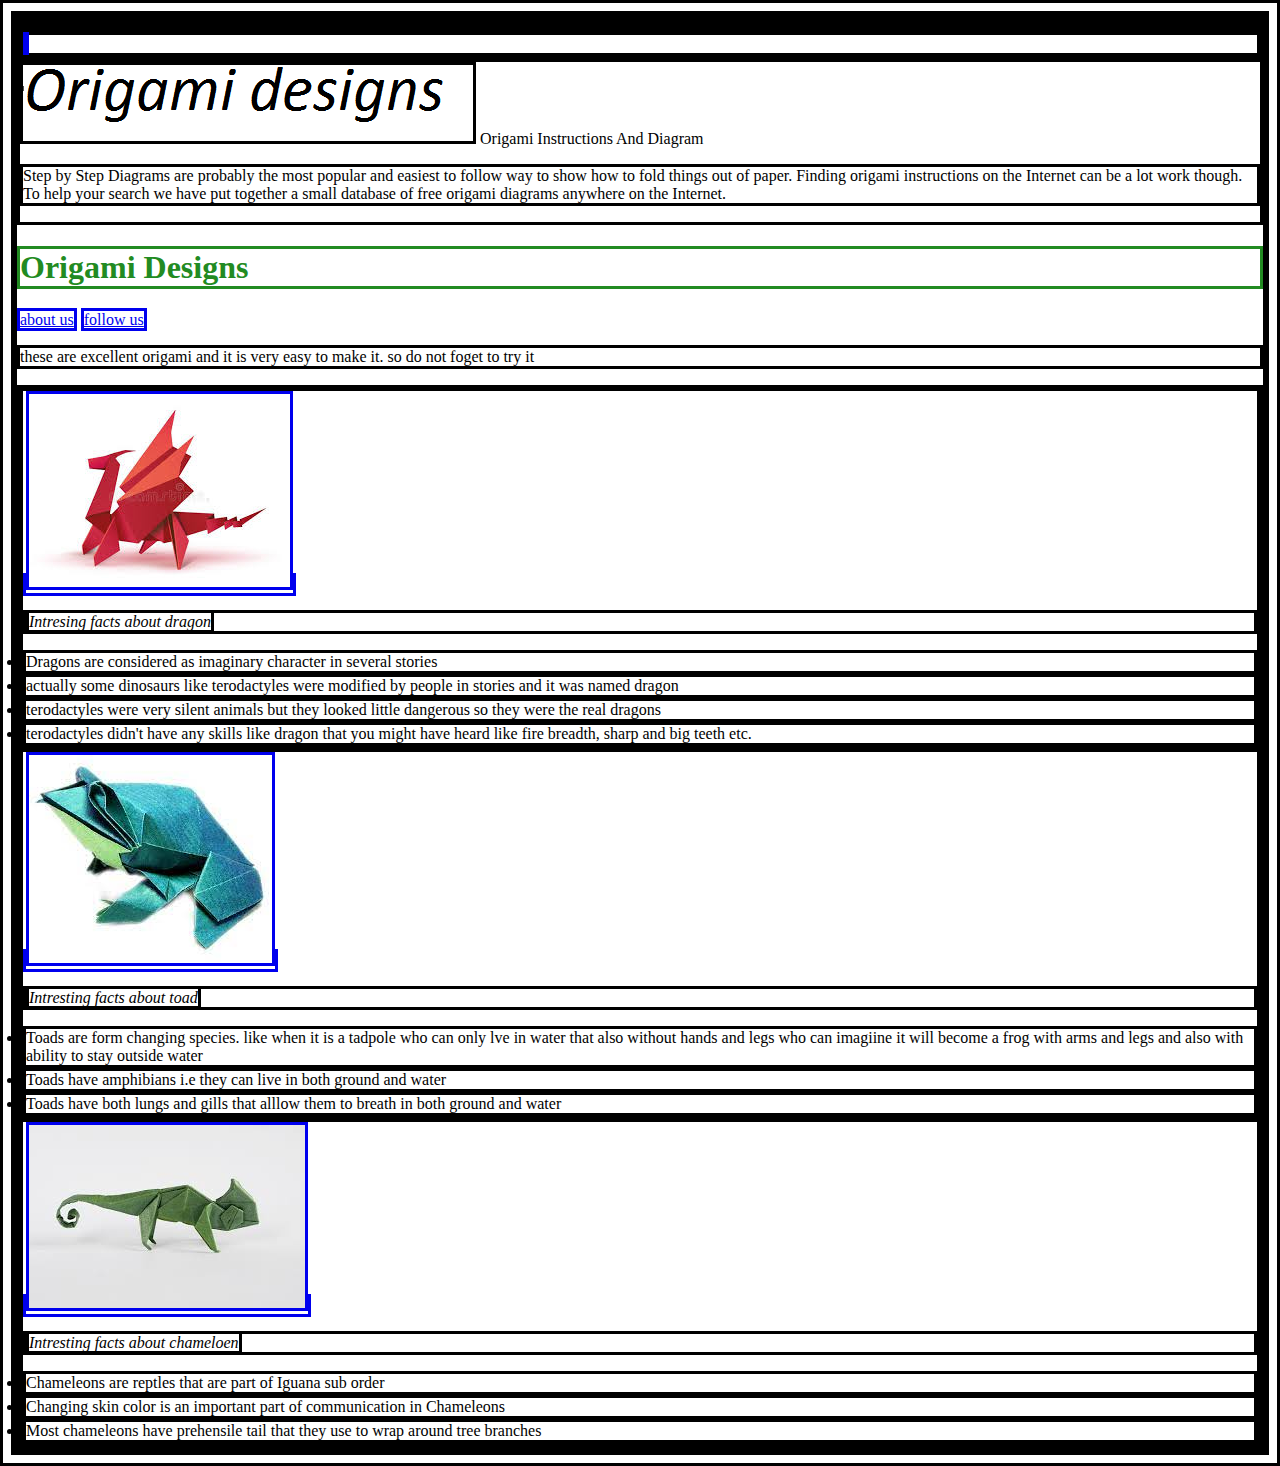
<file: index.html>
<!DOCTYPE HTML>

<html>

<head>
    <title> Origami design </title>

    <style>
h1{
    color:forestgreen
}
*{
    border:solid
}

    </style>
</head>

<body>

<div class="header">
    <div class="menu">
        <div <a href="#"></a></div>
        <div class="origami Design"></div>
        <div> <a href="about.html"></a></div>
    </div>


<div class="bodyimg">
    <img src ="heading1.png" 
    <h2>
        Origami Instructions And Diagram 
    </h2>
    <p>
        Step by Step Diagrams are probably the most popular and easiest to follow way to show how to fold things out of paper.
        Finding origami instructions on the Internet can be a lot work though. To help your search we have put together a small database of free origami diagrams anywhere on the Internet.
        
    </p>
</div>

<h1> Origami Designs</h1>
<a href="about.html"> about us</a>
<a href="followus.html">follow us </a>

<p>these are excellent origami and it is very easy to make it. so do not foget to try it</P>
 
 <div class="grid">
 <div class="origami">
    <a href="https://www.youtube.com/watch?v=VMnaXwivfDs">
<img src="origami dragon.jpg">
</a>
<p><i>Intresing facts about dragon </i></p>
<li>Dragons are considered as imaginary character in several stories</li>
<li>actually some dinosaurs like terodactyles were modified by people in stories and it was named dragon</li>
<li>terodactyles were very silent animals but they looked little dangerous so they were the real dragons </li>
<li>terodactyles didn't have any skills like dragon that you might have heard like fire breadth, sharp and big teeth etc.</li>
</div>   
<div class="origami">
<a href="https://www.youtube.com/watch?v=Vlb2udqPx-M">
<img src="origami toad.jpg">
</a>
<p><i>Intresting facts about toad</i></p>
<li>Toads are form changing species. like when it is a tadpole who can only lve in water that also without hands and legs who can imagiine it will become a frog with arms and legs and also with ability to stay outside water </li>
<li>Toads have amphibians i.e they can live in both ground and water</li>
<li>Toads have both lungs and gills that alllow them to breath in both ground and water</li>
</div> 
<div class="origami">  
<a href="https://www.youtube.com/watch?v=4ecS9uCRHzo">
<img src="chameleon.jpg"></a>
<p><i>Intresting facts about chameloen </i></p>
<li>Chameleons are reptles that are part of Iguana sub order</li>
<li>Changing skin color is an important part of communication in Chameleons</li>
<li>Most chameleons have prehensile tail that they use to wrap around tree branches</li>
</div>
</div>
</body>


</html>
</file>
